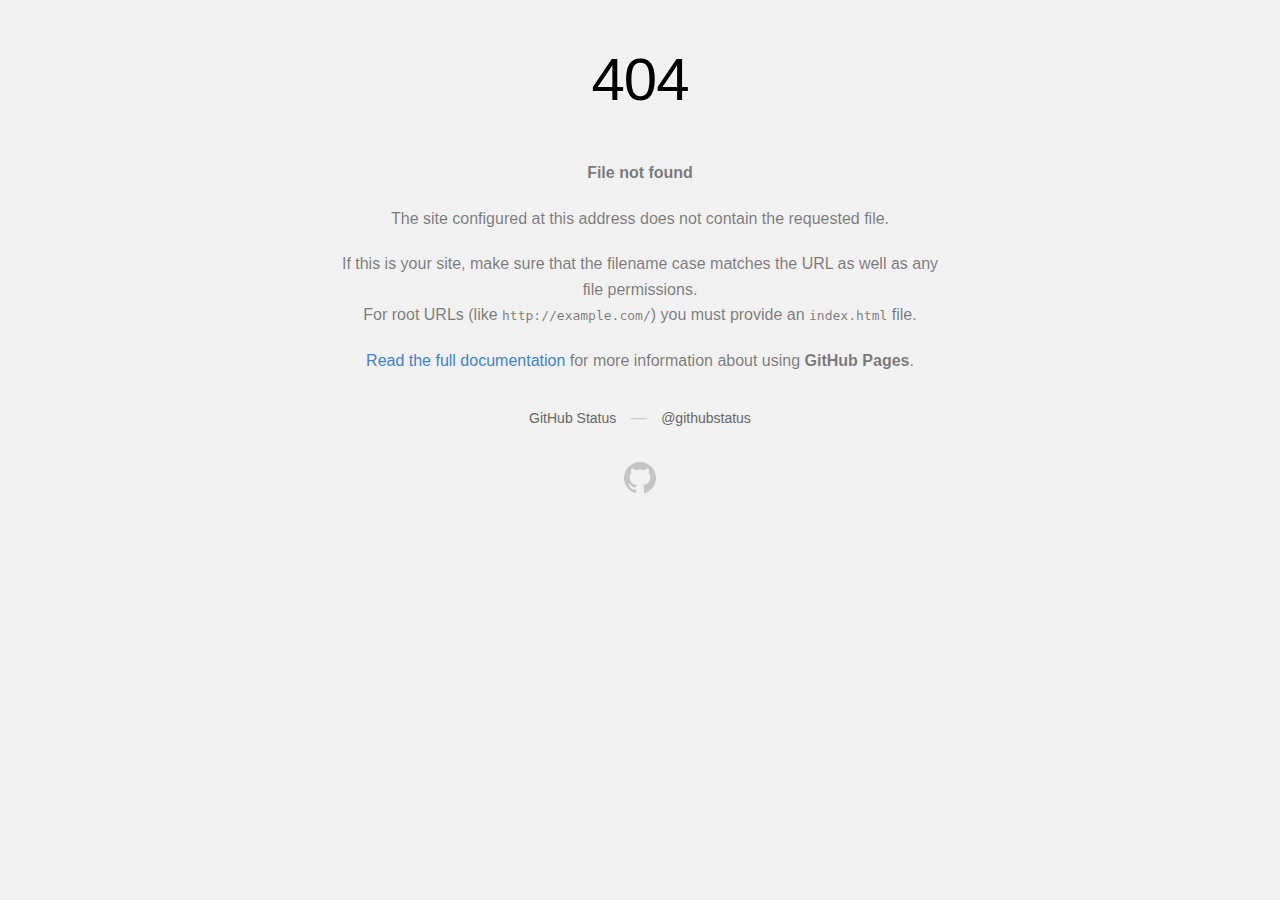
<file: SF-Pro-Text-BoldItalic.html>
<!DOCTYPE html>
<html>
  <head>
    <meta http-equiv="Content-type" content="text/html; charset=utf-8">
    <meta http-equiv="Content-Security-Policy" content="default-src 'none'; style-src 'unsafe-inline'; img-src data:; connect-src 'self'">
    <title>Page not found &middot; GitHub Pages</title>
    <style type="text/css" media="screen">
      body {
        background-color: #f1f1f1;
        margin: 0;
        font-family: "Helvetica Neue", Helvetica, Arial, sans-serif;
      }

      .container { margin: 50px auto 40px auto; width: 600px; text-align: center; }

      a { color: #4183c4; text-decoration: none; }
      a:hover { text-decoration: underline; }

      h1 { width: 800px; position:relative; left: -100px; letter-spacing: -1px; line-height: 60px; font-size: 60px; font-weight: 100; margin: 0px 0 50px 0; text-shadow: 0 1px 0 #fff; }
      p { color: rgba(0, 0, 0, 0.5); margin: 20px 0; line-height: 1.6; }

      ul { list-style: none; margin: 25px 0; padding: 0; }
      li { display: table-cell; font-weight: bold; width: 1%; }

      .logo { display: inline-block; margin-top: 35px; }
      .logo-img-2x { display: none; }
      @media
      only screen and (-webkit-min-device-pixel-ratio: 2),
      only screen and (   min--moz-device-pixel-ratio: 2),
      only screen and (     -o-min-device-pixel-ratio: 2/1),
      only screen and (        min-device-pixel-ratio: 2),
      only screen and (                min-resolution: 192dpi),
      only screen and (                min-resolution: 2dppx) {
        .logo-img-1x { display: none; }
        .logo-img-2x { display: inline-block; }
      }

      #suggestions {
        margin-top: 35px;
        color: #ccc;
      }
      #suggestions a {
        color: #666666;
        font-weight: 200;
        font-size: 14px;
        margin: 0 10px;
      }

    </style>
  </head>
  <body>

    <div class="container">

      <h1>404</h1>
      <p><strong>File not found</strong></p>

      <p>
        The site configured at this address does not
        contain the requested file.
      </p>

      <p>
        If this is your site, make sure that the filename case matches the URL
        as well as any file permissions.<br>
        For root URLs (like <code>http://example.com/</code>) you must provide an
        <code>index.html</code> file.
      </p>

      <p>
        <a href="https://help.github.com/pages/">Read the full documentation</a>
        for more information about using <strong>GitHub Pages</strong>.
      </p>

      <div id="suggestions">
        <a href="https://githubstatus.com">GitHub Status</a> &mdash;
        <a href="https://twitter.com/githubstatus">@githubstatus</a>
      </div>

      <a href="/" class="logo logo-img-1x">
        <img width="32" height="32" title="" alt="" src="[data-uri]">
      </a>

      <a href="/" class="logo logo-img-2x">
        <img width="32" height="32" title="" alt="" src="[data-uri]">
      </a>
    </div>
  </body>
</html>
</file>
